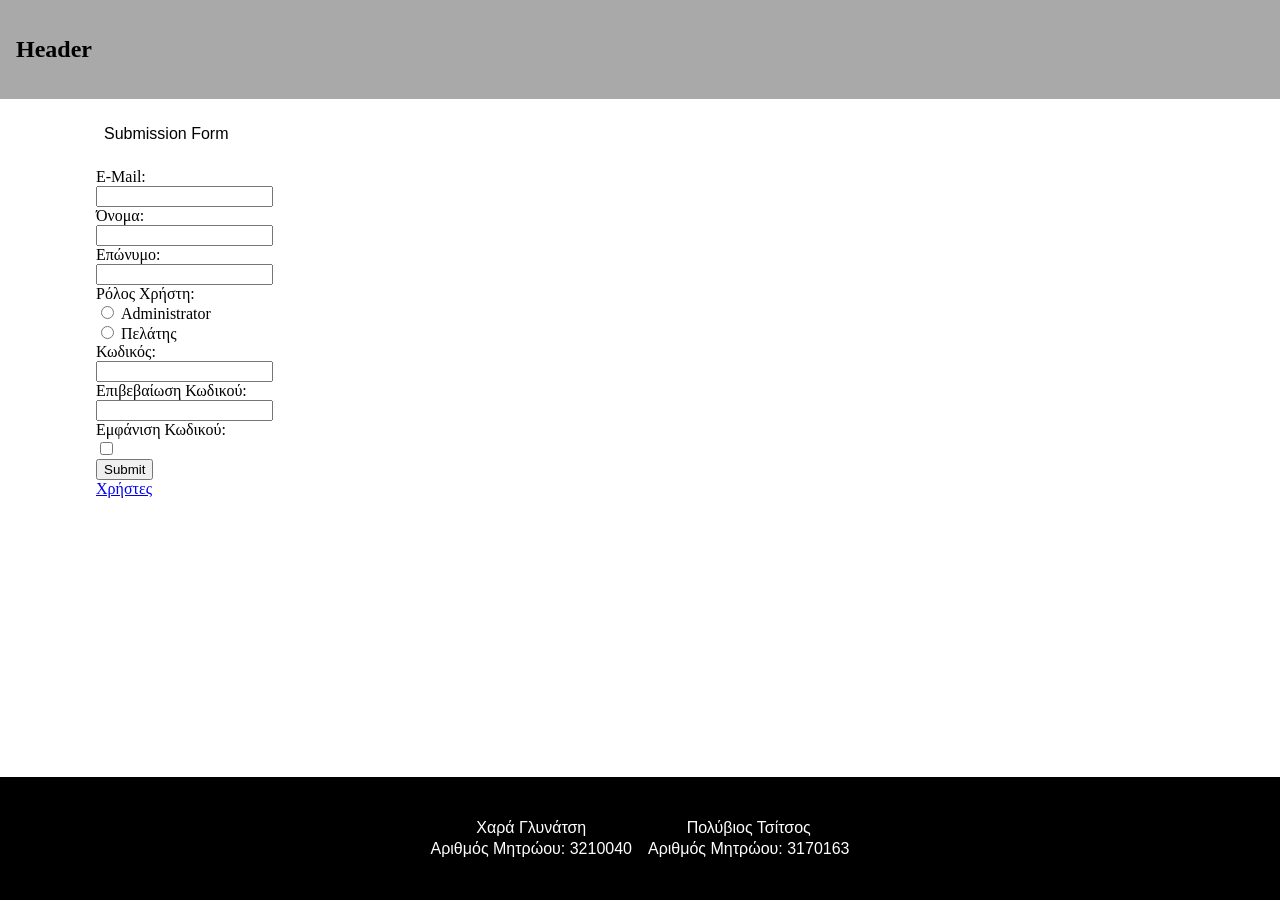
<file: html/form.html>
<!DOCTYPE html>
<head>
    <title>test</title>
    <link rel="stylesheet" href="../css/styles.css">
</head>

<body>
<header>
<h2>Header</h2>
</header>

<main>
<p>Submission Form</p>

<div class="form_and_side">
    <form id="user">
        <label for="email">E-Mail:</label><br>
        <input type="email" id="email" name="email" required><br>

        <label for="fname">Όνομα:</label><br>
        <input type="text" id="fname" name="fname" required><br>

        <label for="lname">Επώνυμο:</label><br>
        <input type="text" id="lname" name="lname" required><br>

        <label for="role">Ρόλος Χρήστη:</label><br>
        <input type="radio" id="admin" name="role" value="Administrator"  required>
        <label for="admin">Administrator</label><br>
        <input type="radio" id="customer" name="role" value="Customer" required>
        <label for="customer">Πελάτης</label><br>


        <label for="passwd">Κωδικός:</label><br>
        <input type="password" id="passwd" name="passwd" required><br>

        <label for="passwd_confirm">Επιβεβαίωση Κωδικού:</label><br>
        <input type="password" id="passwd_confirm" name="passwd_confirm" required><br>
        
        <label for="show_password">Εμφάνιση Κωδικού:</label><br>
        <input type="checkbox" id="show_password" name="show_password" onclick="showPassword()"><br>

        <input type="submit" value="Submit">
    </form>
    <div class="validation_box" id="user_form_infobox">
        <div id="all_clear"><p>Όλα σωστά!</p></div>
        <div id="email_error"><p>Το email δεν είναι σωστό.</p></div>
        <div id="fname_error"><p>Το όνομα δεν είναι σωστό.</p></div>
        <div id="lname_error"><p>Το επώνυμο δεν είναι σωστό.</p></div>
        <div id="passwd_error"><p>Ο κωδικός είναι λανθασμένος. Ένας σωστός κωδικός πρέπει να περιέχει έναν κεφαλαίο χαρακτήρα, έναν πεζό χαρακτήρα, έναν αριθμό, έναν ειδικό χαρακτήρα (!@#$%^&*), και να έχει μήκος τουλάχιστον 8 χαρακτήρες.</p></div>
        <div id="passwd_match_error"><p>Οι κωδικοί δεν ταιριάζουν.</p></div>
      
    </div>
</div>


<a href="users.html">Χρήστες</a>
</main>

<script src="../js/validation.js"></script>
<footer>
<div class="contact-info">
    <p>Χαρά Γλυνάτση<br>
        Αριθμός Μητρώου: 3210040
    </p>
</div>
<div class="contact-info">
    <p>Πολύβιος Τσίτσος<br>
        Αριθμός Μητρώου: 3170163
    </p>
</div>
</footer>
</file>
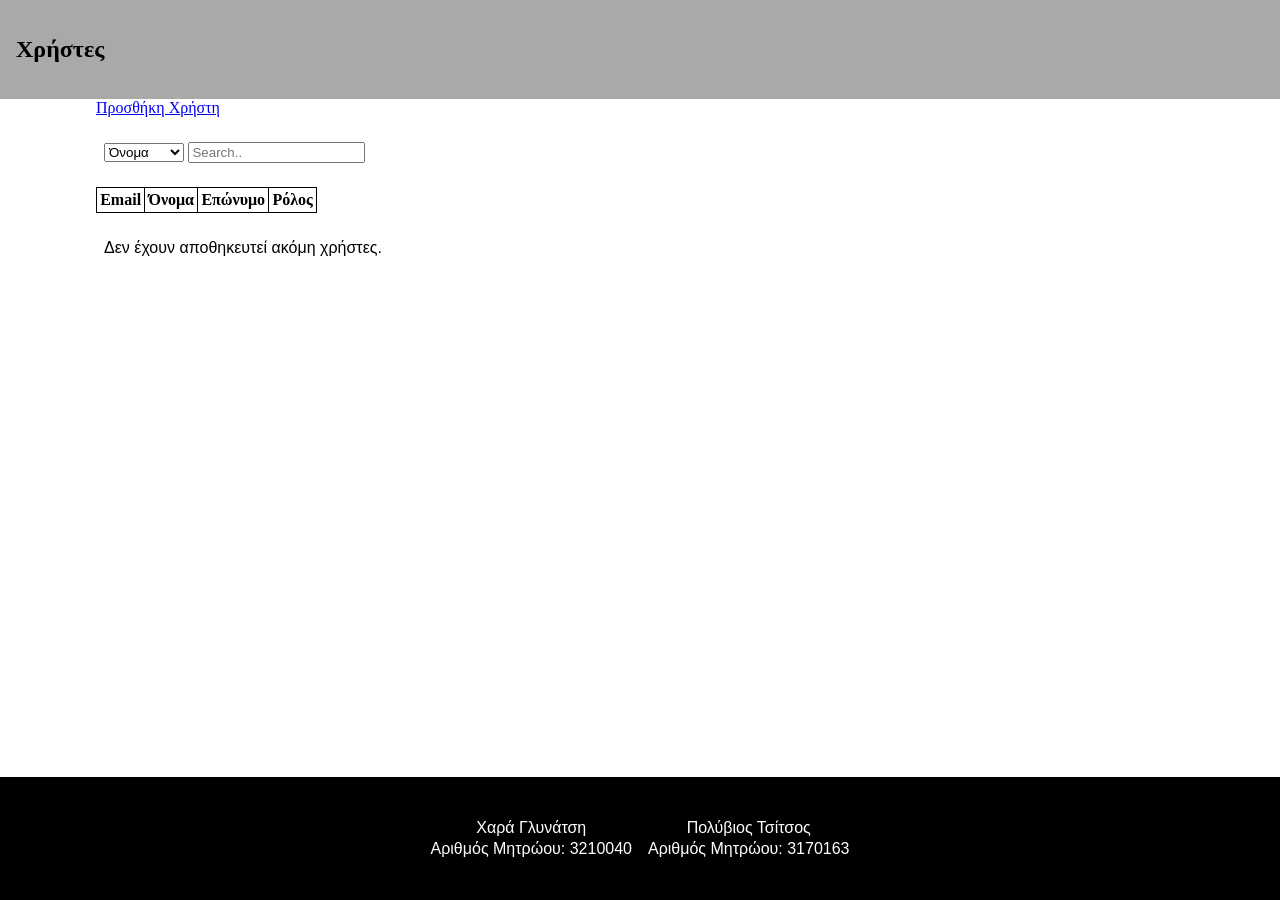
<file: html/users.html>
<!DOCTYPE html>
<html lang="en">
<head>
    <meta charset="UTF-8">
    <title>Χρήστες</title>
    <link rel="stylesheet" href="../css/styles.css">
</head>

<body>
    <header>
        <h2>Χρήστες</h2>
    </header>

    <main>
        <a href="form.html">Προσθήκη Χρήστη</a>

        <p>
            <select id="search_criterion">
                <option value="fname">Όνομα</option>
                <option value="lname">Επώνυμο</option>
                <option value="email">E-Mail</option>
            </select>
            <input type="text" id="user_search" onkeyup="userSearch()" placeholder="Search..">
        </p>

        <table id="users_table">
            <thead>
                <tr>
                    <th>Email</th>
                    <th>Όνομα</th>
                    <th>Επώνυμο</th>
                    <th>Ρόλος</th>
                </tr>
            </thead>
            <tbody id="users_table_body"></tbody>
        </table>

        <p id="empty_message" hidden>Δεν έχουν αποθηκευτεί ακόμη χρήστες.</p>
    </main>

    <script src="../js/users.js"></script>
</body>


<footer>
<div class="contact-info">
    <p>Χαρά Γλυνάτση<br>
        Αριθμός Μητρώου: 3210040
    </p>
</div>
<div class="contact-info">
    <p>Πολύβιος Τσίτσος<br>
        Αριθμός Μητρώου: 3170163
    </p>
</div>
</footer>
</html>
</file>
<file: css/styles.css>
* {
    box-sizing: border-box;
}

body {
    margin: 0;
    padding: 0;
    display: flex;
    min-height: 100vh;
    flex-direction: column;
}

header {
    background-color: darkgrey;
    margin-top: 0;
    padding: 1em;
}

main {
    flex: 1;
    min-height: 70vh;
    margin: 0em 5rem;
    padding: 0rem 1rem;
}

footer {
    background-color: black;
    color: white;
    text-align: center;
    padding: 1em;
    display: flex;
    flex-direction: row;
    justify-content: center;
}


h1 {
    margin-top: 0;
}

p {
    padding: 0.5em;
    font-family: Verdana, Geneva, Tahoma, sans-serif;
    line-height: 1.35;
}

.card {
    background-color: lightblue;
    padding: 0.5em;
    border-radius: 10px;
    max-width: fit-content;
    transition-duration: 1000ms;
}

.card:hover {
    background-color: cyan;
    transition-duration: 1000ms;
}

button {
    background-color: rgb(66, 66, 66);
    color: white;
    border: 2px solid black;
    box-shadow: 2px 2px black;
    border-radius: 20px;
    transition-duration: 1s;
    margin: 1rem;
    padding: 0.25rem;
}

button:hover {
    background-color: rgb(44, 44, 44);
}

.form_and_side {
    display: flex;
    gap: 5rem;
}

.validation_box {
    justify-content: center;
    text-align: center;
    background-color: rgba(200, 0, 0, 0.8);
    padding: 1rem;
    border-radius: 10px;
    min-width: 20rem;
    color: white;
}

table, th, td {
    border: 1px solid black;
    justify-content: center;
    text-align: center;
    padding: 0.2em;
}

table {
    border-collapse: collapse;
    margin-top: 1rem;
}
</file>
